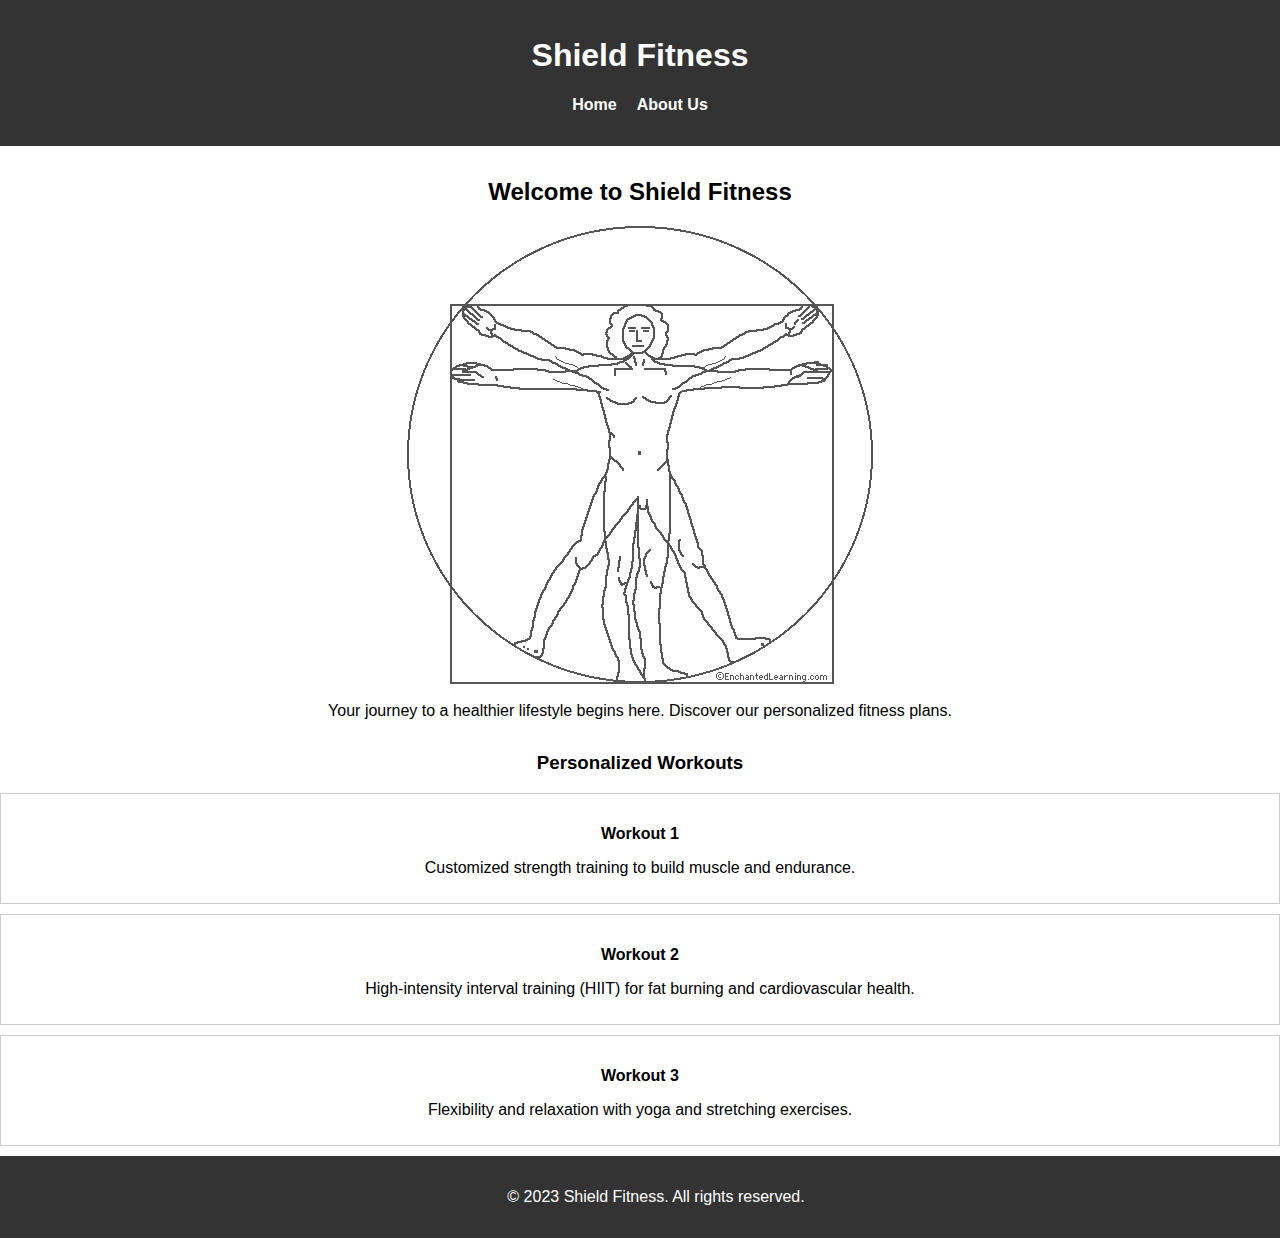
<file: index.html>
<!DOCTYPE html>
<html lang="en">
  <head>
    <meta charset="UTF-8">
    <meta name="viewport" content="width=device-width, initial-scale=1.0">
    <meta http-equiv="X-UA-Compatible" content="ie=edge">
    <title>Shield Fitness</title>
    <link rel="stylesheet" href="screen.css">
  </head>
  <body>
    <header>
      <h1>Shield Fitness</h1>
      <nav>
      <ul>
        <li><a href="index.html">Home</a></li>
        <li><a href="about.html">About Us</a></li>
      </ul>
    </nav>
    </header>

  
    <section class="main-content">
      <article>
        <h2>Welcome to Shield Fitness</h2>
        <img src="images/proportions.gif" alt="DaVinci Body">
        <p>Your journey to a healthier lifestyle begins here. Discover our personalized fitness plans.</p>
      </article>
    </section>

    <section class="workouts">
      <h3>Personalized Workouts</h3>
      <div class="workout">
        <h4>Workout 1</h4>
        <p>Customized strength training to build muscle and endurance.</p>
      </div>
      <div class="workout">
        <h4>Workout 2</h4>
        <p>High-intensity interval training (HIIT) for fat burning and cardiovascular health.</p>
      </div>
      <div class="workout">
        <h4>Workout 3</h4>
        <p>Flexibility and relaxation with yoga and stretching exercises.</p>
      </div>
    </section>
  
    <footer>
      <p>&copy; 2023 Shield Fitness. All rights reserved.</p>
    </footer>
    <script src="index.js"></script>
  </body>
</html>
</file>
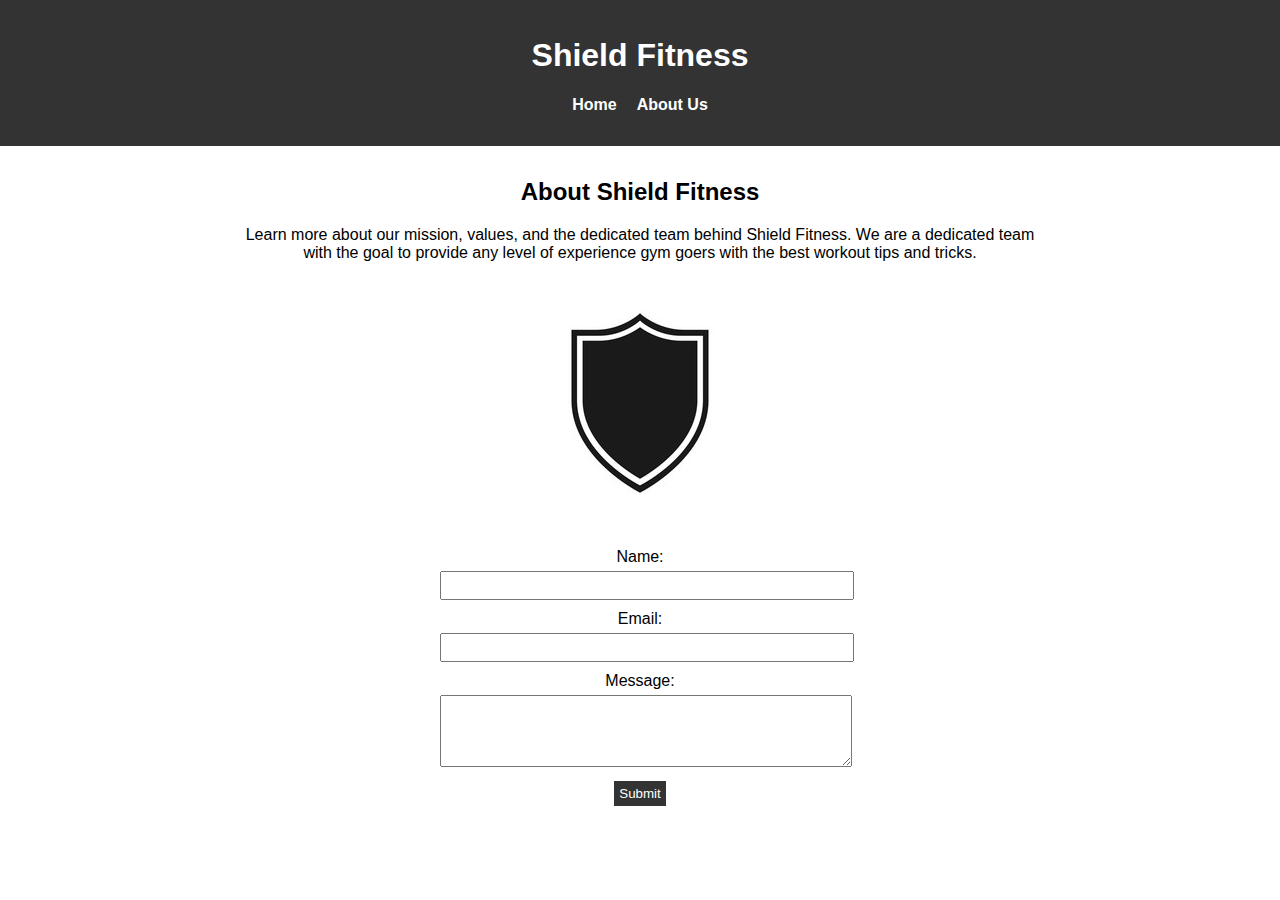
<file: about.html>
<!DOCTYPE html>
<html lang="en">
  <head>
    <meta charset="UTF-8">
    <meta name="viewport" content="width=device-width, initial-scale=1.0">
    <meta http-equiv="X-UA-Compatible" content="ie=edge">
    <title>Shield Fitness</title>
    <link rel="stylesheet" href="screen.css">
  </head>
  <body>
    <header>
    <h1>Shield Fitness</h1>
    <nav>
      <ul>
        <li><a href="index.html">Home</a></li>
        <li><a href="about.html">About Us</a></li>
      </ul>
    </nav>
  </header>
  
  <section class="main-content">
    <article>
      <h2>About Shield Fitness</h2>
      <p>Learn more about our mission, values, and the dedicated team behind Shield Fitness. We are a dedicated team with the goal to provide any level of experience gym goers with the best workout tips and tricks. 
      </p>
    <img src="images/shield-vector-32291013.jpg" alt="Shield">
    <form action="#" method="post">
      <label for="name">Name:</label>
      <input type="text" id="name" name="name" required>

      <label for="email">Email:</label>
      <input type="email" id="email" name="email" required>

      <label for="message">Message:</label>
      <textarea id="message" name="message" rows="4" required></textarea>

      <button type="submit">Submit</button>
    </form>
    </article>
  </section>
</body>
</file>
<file: screen.css>
/* Add screen styles below */
body {
  font-family: 'Arial', sans-serif;
  margin: 0;
  padding: 0;
  box-sizing: border-box;
  text-align: center;
}

header {
  background-color: #333;
  color: #fff;
  text-align: center;
  padding: 1rem;
}

.main-content {
  max-width: 800px;
  margin: 2rem auto;
  padding: 0 1rem;
}

footer {
  background-color: #333;
  color: #fff;
  text-align: center;
  padding: 1rem;
  position: relative;
  bottom: 0;
  width: 100%;
}

nav {
  margin-top: 10px;
}

nav ul {
  list-style: none;
  padding: 0;
  display: flex;
  justify-content: center;
}

nav ul li {
  margin: 0 10px;
}

nav a {
  text-decoration: none;
  color: #fff;
  font-weight: bold;
}

article img {
  display: block;
  margin: 0 auto;
  max-width: 100%;
  height: auto;
  margin-top: 1rem;
}

.workouts {
  margin-top: 10px;
}

.workout {
  border: 1px solid #ccc;
  padding: 10px;
  margin-bottom: 10px;
}

.workout h4 {
  margin-bottom: 5px;
}

form {
  max-width: 400px;
  margin: 20px auto;
}

label {
  display: block;
  margin-bottom: 5px;
}

input,
textarea {
  width: 100%;
  padding: 5px;
  margin-bottom: 10px;
}

button {
  background-color: #333;
  color: #fff;
  padding: 5px;
  border: none;
  cursor: pointer;
}
</file>
